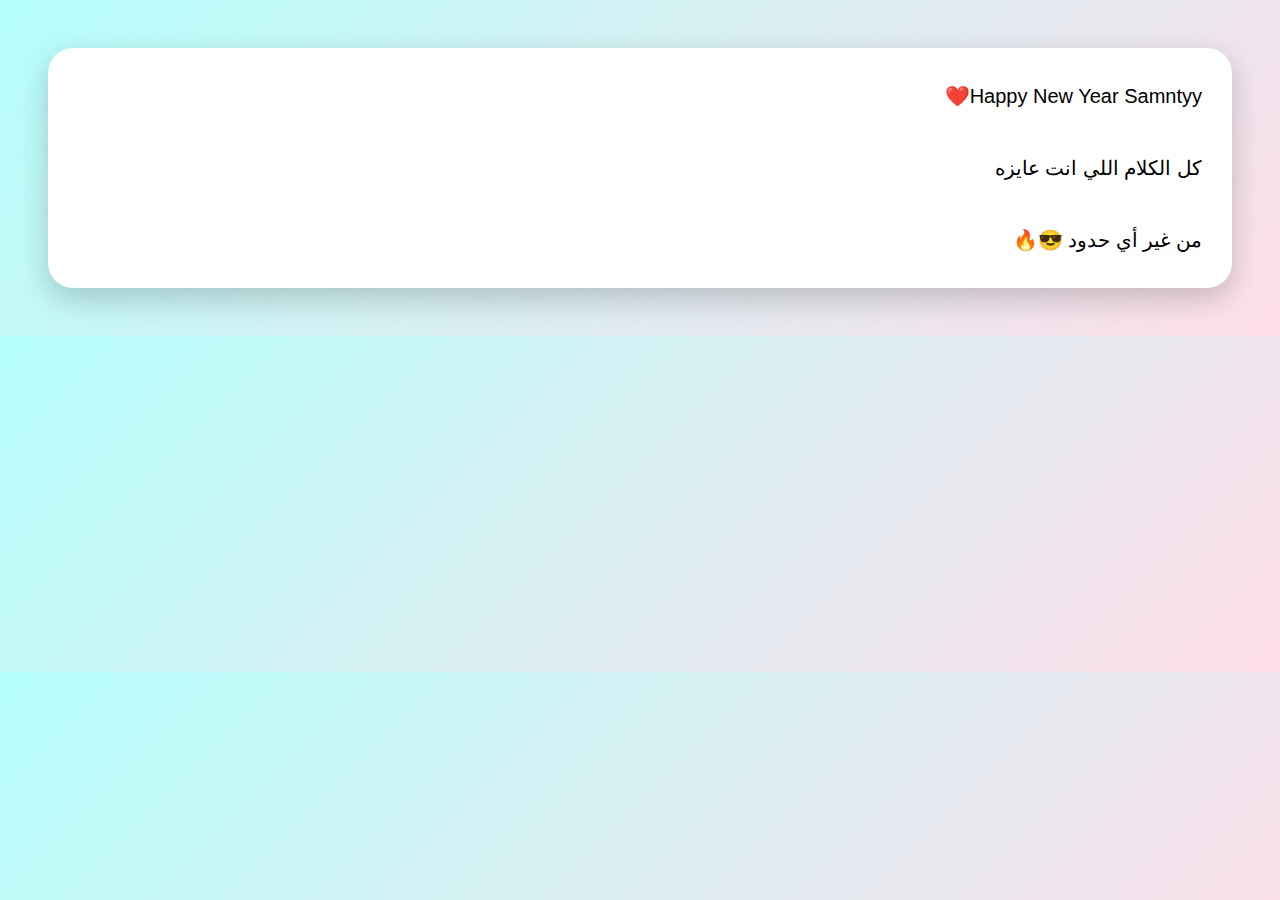
<file: message.html>
<!DOCTYPE html>
<html lang="ar">
<head>
    <meta charset="UTF-8">
    <title>الكلام الكبير ❤️</title>
    <style>
        body {
            font-family: Arial;
            background: linear-gradient(135deg, #b5fffc, #ffdee9);
            padding: 40px;
            line-height: 1.8;
            font-size: 20px;
            direction: rtl;
        }

        .box {
            background: white;
            padding: 30px;
            border-radius: 25px;
            box-shadow: 0 10px 30px rgba(0,0,0,0.2);
        }
    </style>
</head>
<body>

    <div class="box">Happy New Year Samntyy❤️  
        <br><br>
        كل الكلام اللي انت عايزه  
        <br><br>
        من غير أي حدود 😎🔥
    </div>

</body>
</html>
</file>
